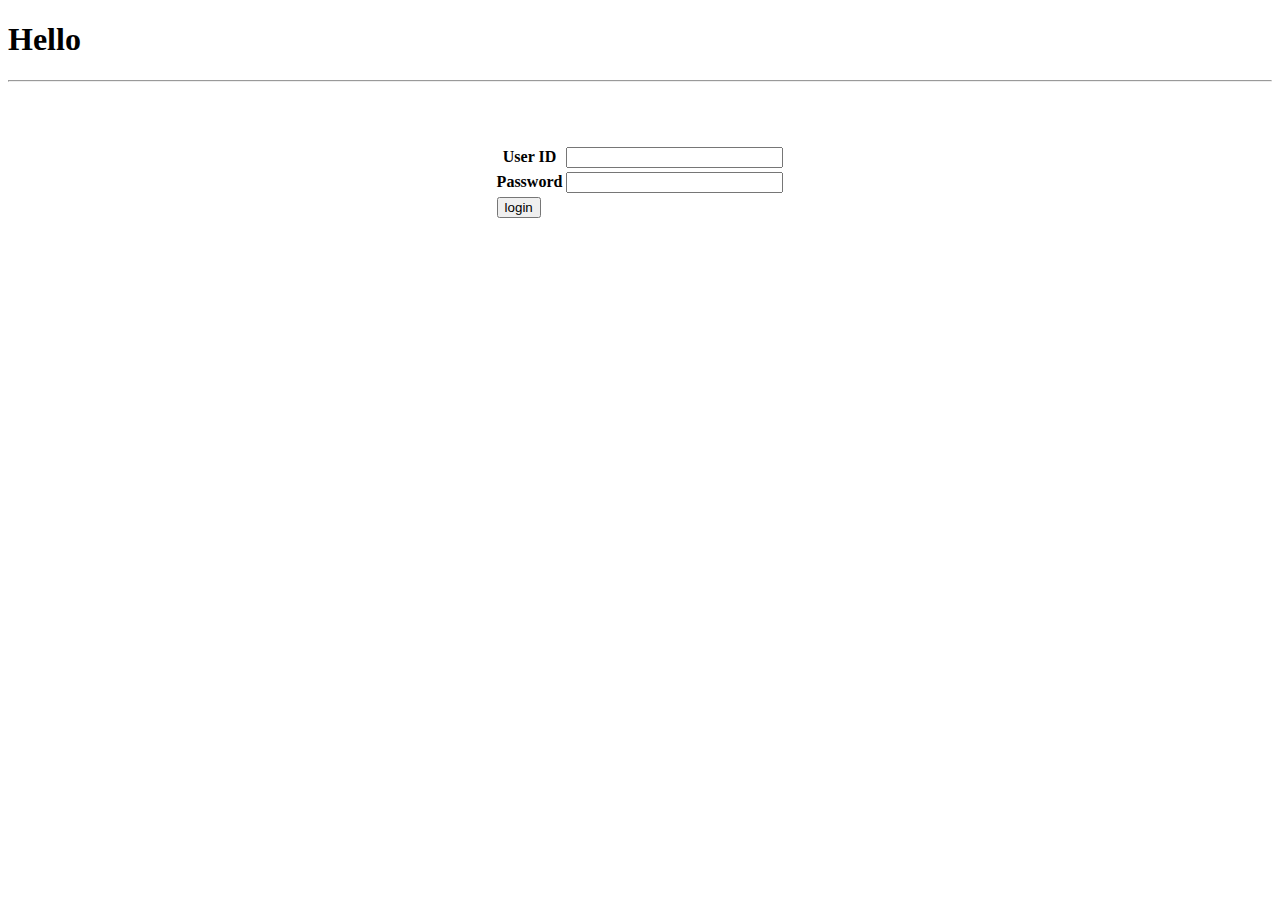
<file: views/index.html>
<!DOCTYPE html>
<html lang=ja>
    <head>
        <meta charset="utf-8">
        <meta name="description" content="サンプルアプリケーション">
        <title>ログイン画面</title>
        <link rel="stylesheet" href="//localhost:8080/assets/style.css">
        </script>
    </head>
    <body onload="fieldChanged();">
        <h1>Hello</h1>
         <hr>
         <div align="center">
         <table>
             <form action="jump.html" method="post">
             <tr><th>User ID</th>
                 <td><input type="text" name="userID" value="" size="24" id="user_id" 
                            onkeyup="fieldChanged();" onchange="fieldChanged();"></td></tr>
             <br>
             <tr><th>Password</th>
                 <td><input type="password" name="password" value="" size="24" id="user_id"
                            onkeyup="fieldChanged();" onchange="fieldChanged();"></td></tr>
             <br>
             <br>
             <tr><td><button type="submit" value="login" id="login">login</button></td></tr>
             </form>    
         </table>
       <script type="text/javascript" src="login.js"></script>
    </body>
</html>
</file>
